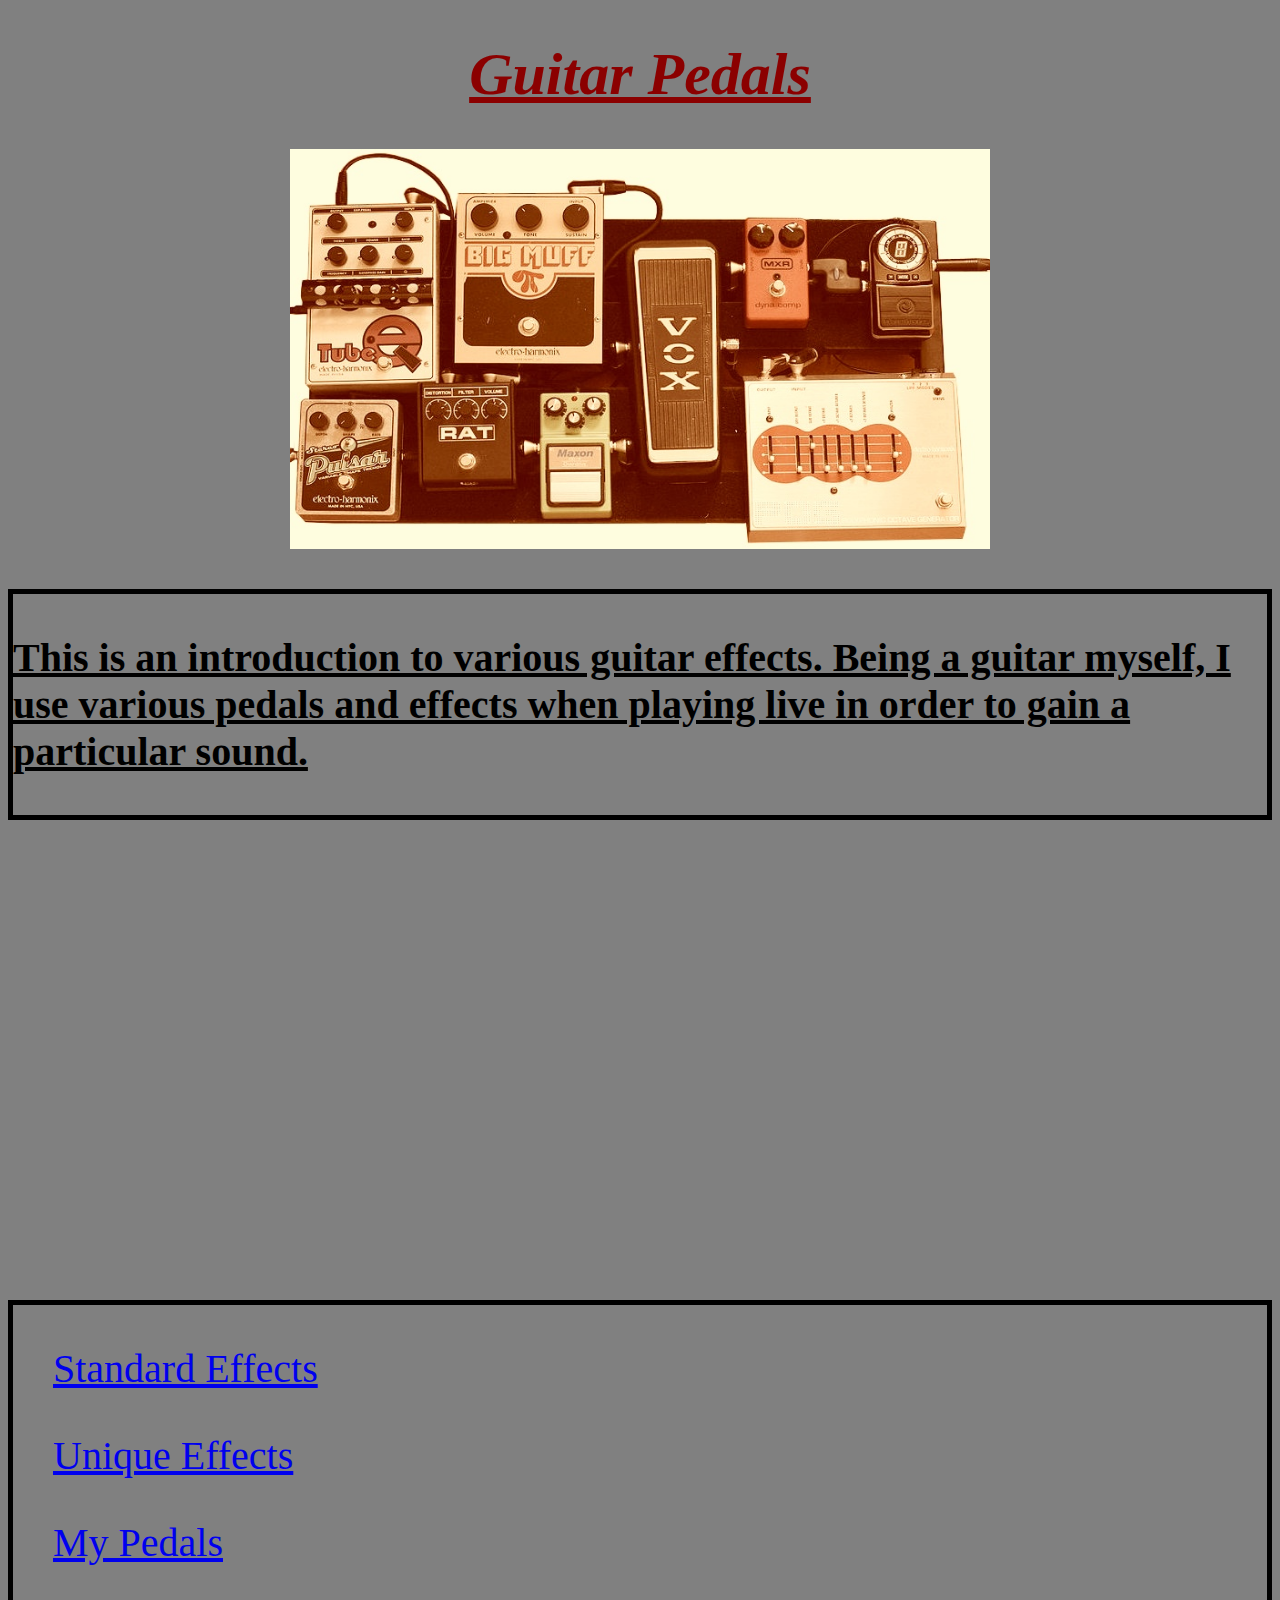
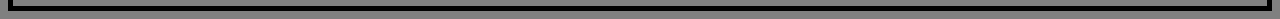
<file: index.html>
<!DOCTYPE html>
<html lang="en" dir="ltr">
<body>


<link rel="stylesheet" href="./css/master.css">

<title>Guitar Pedals</title>

<body style="background-color:grey;"


<head>
<h1><u>Guitar Pedals</u></h1>

</head>
<p></p>
<img>
<img src="./images/Pedals1.jpg" alt="Pedals"style="width:700px;height:400px;">
</img>
<p></p>

<div style="Border:5px solid black"> <p><u>This is an introduction to various guitar effects.
  Being a guitar myself, I use various pedals and effects
  when playing live in order to gain a particular sound.</u>
</p></div>


<p></p>





<iframe width="700px" height="400px" src="https://www.youtube.com/embed/wTnC4iXbepo" frameborder="0" allow="accelerometer; autoplay; encrypted-media; gyroscope; picture-in-picture" allowfullscreen></iframe>


<p></p>




<div style="Border:5px solid black"><ul>



<a href="pedal1.html">Standard Effects</a>
<p></p>
<p></p>


<p></p>
<a href="pedal2.html">Unique Effects</a>
<p></p>
<p></p>

<p></p>
<p></p>

<p></p>
<p></p>

<p></p>
<a href="pedal4.html">My Pedals</a>


</ul></div>












  </body>
</html>
</file>
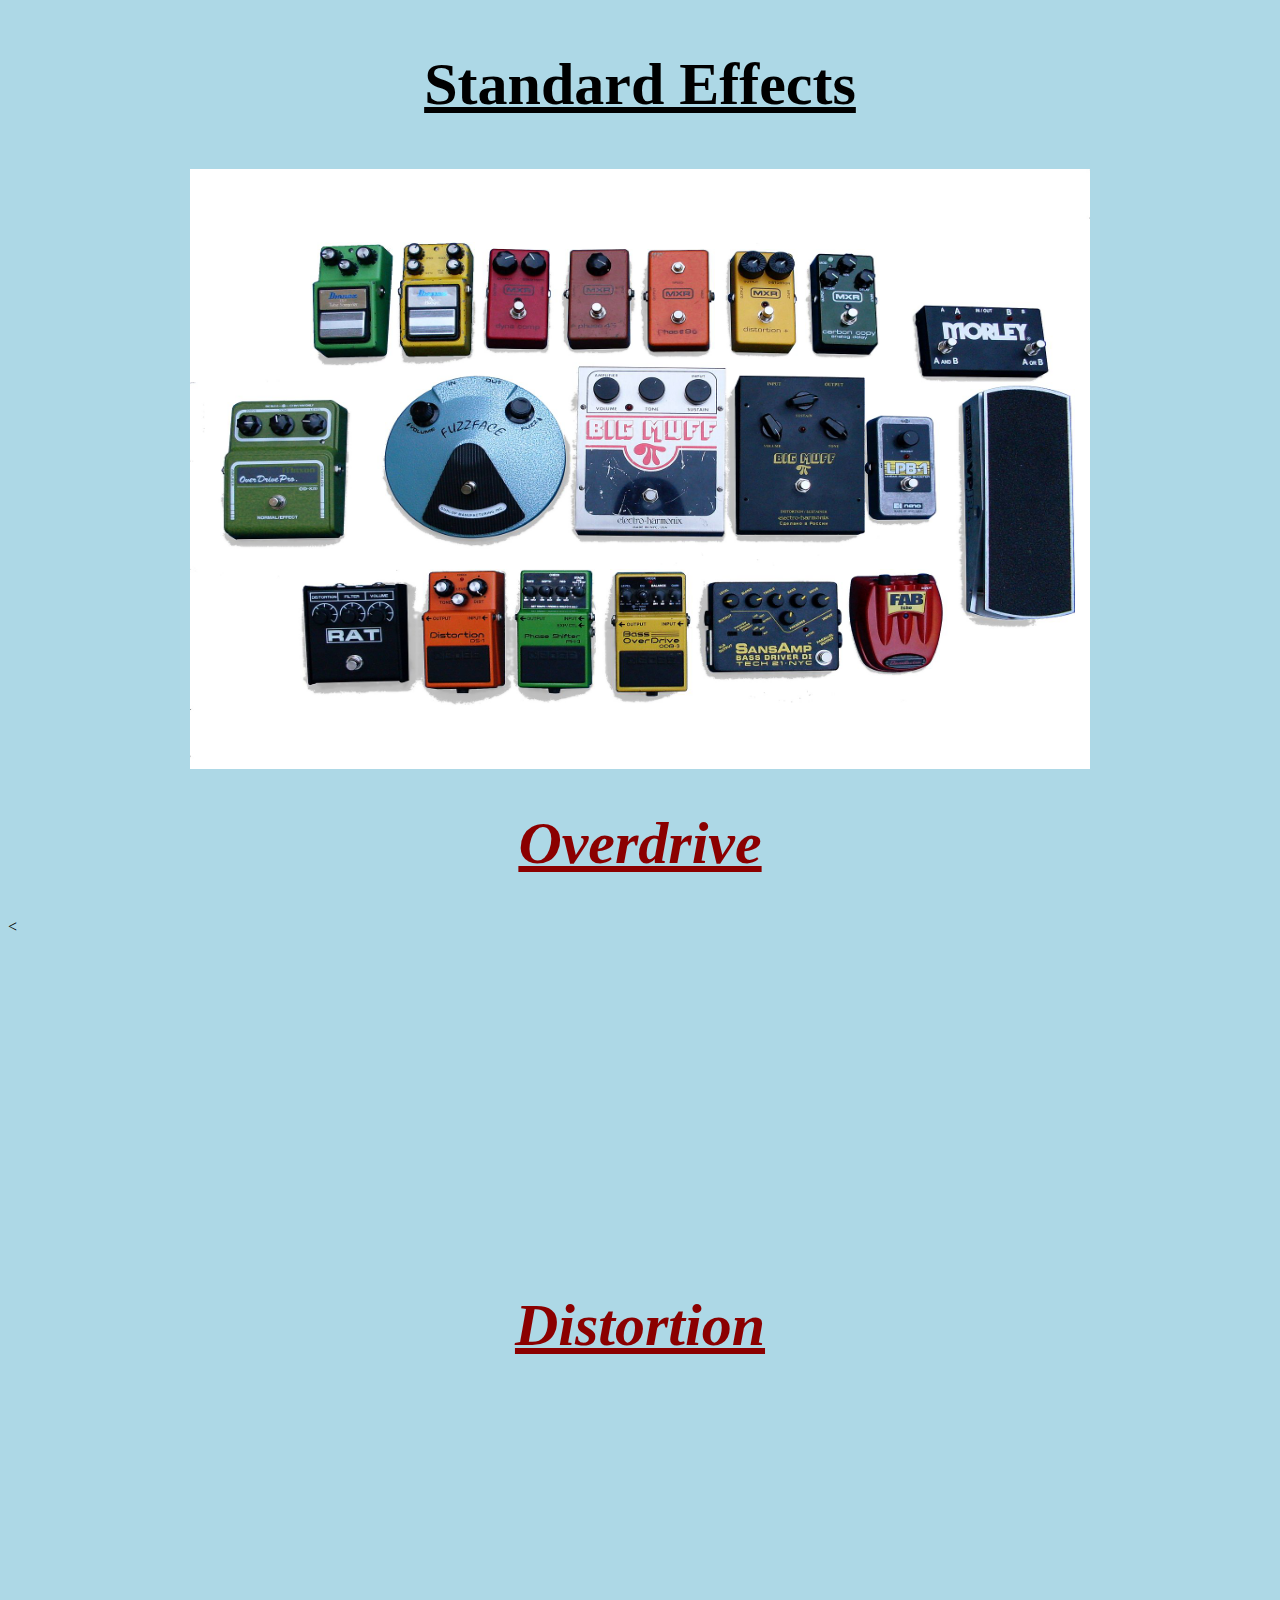
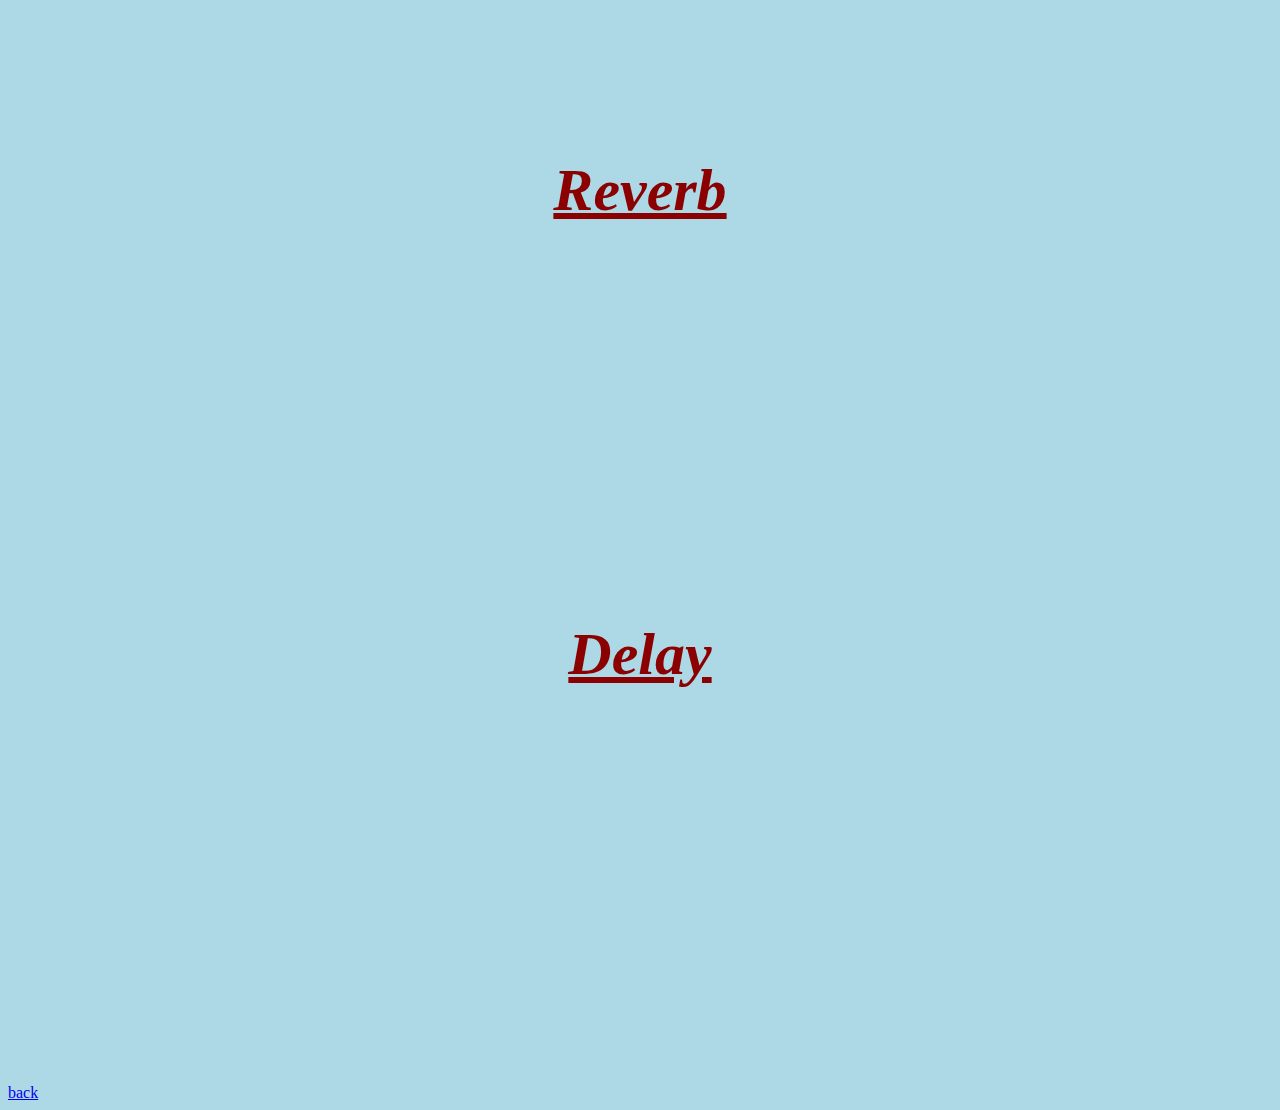
<file: pedal1.html>
<!DOCTYPE html>
<html lang="en" dir="ltr">
<body>

<link rel="stylesheet" href="./css/master.css">
<title>Standard Effects</title>
<body style="background-color:lightblue;"



<head>
  <h2><u>Standard Effects</u></h2>

  <img src="./images/Matt's_Pedals.jpg" alt="Pedals"style="width:900px;height:600px;"></img>



  <h1><u>Overdrive</u></h1>

</head>

<<iframe width="560" height="315" src="https://www.youtube.com/embed/gx1IbwQUyyw" frameborder="0" allow="accelerometer; autoplay; encrypted-media; gyroscope; picture-in-picture" allowfullscreen></iframe>

<h1><u>Distortion</u></h1>

<iframe width="560" height="315" src="https://www.youtube.com/embed/11zt-RZaR2Q" frameborder="0" allow="accelerometer; autoplay; encrypted-media; gyroscope; picture-in-picture" allowfullscreen></iframe>

<h1><u>Reverb</u></h1>

<iframe width="560" height="315" src="https://www.youtube.com/embed/kWG6e3WGIBM" frameborder="0" allow="accelerometer; autoplay; encrypted-media; gyroscope; picture-in-picture" allowfullscreen></iframe>

<h1><u>Delay</u></h1>

<iframe width="560" height="315" src="https://www.youtube.com/embed/Q9RdXO6Jl2g" frameborder="0" allow="accelerometer; autoplay; encrypted-media; gyroscope; picture-in-picture" allowfullscreen></iframe>



<p></p>

  <a href="index.html">back</a>





















  </body>
</html>
</file>
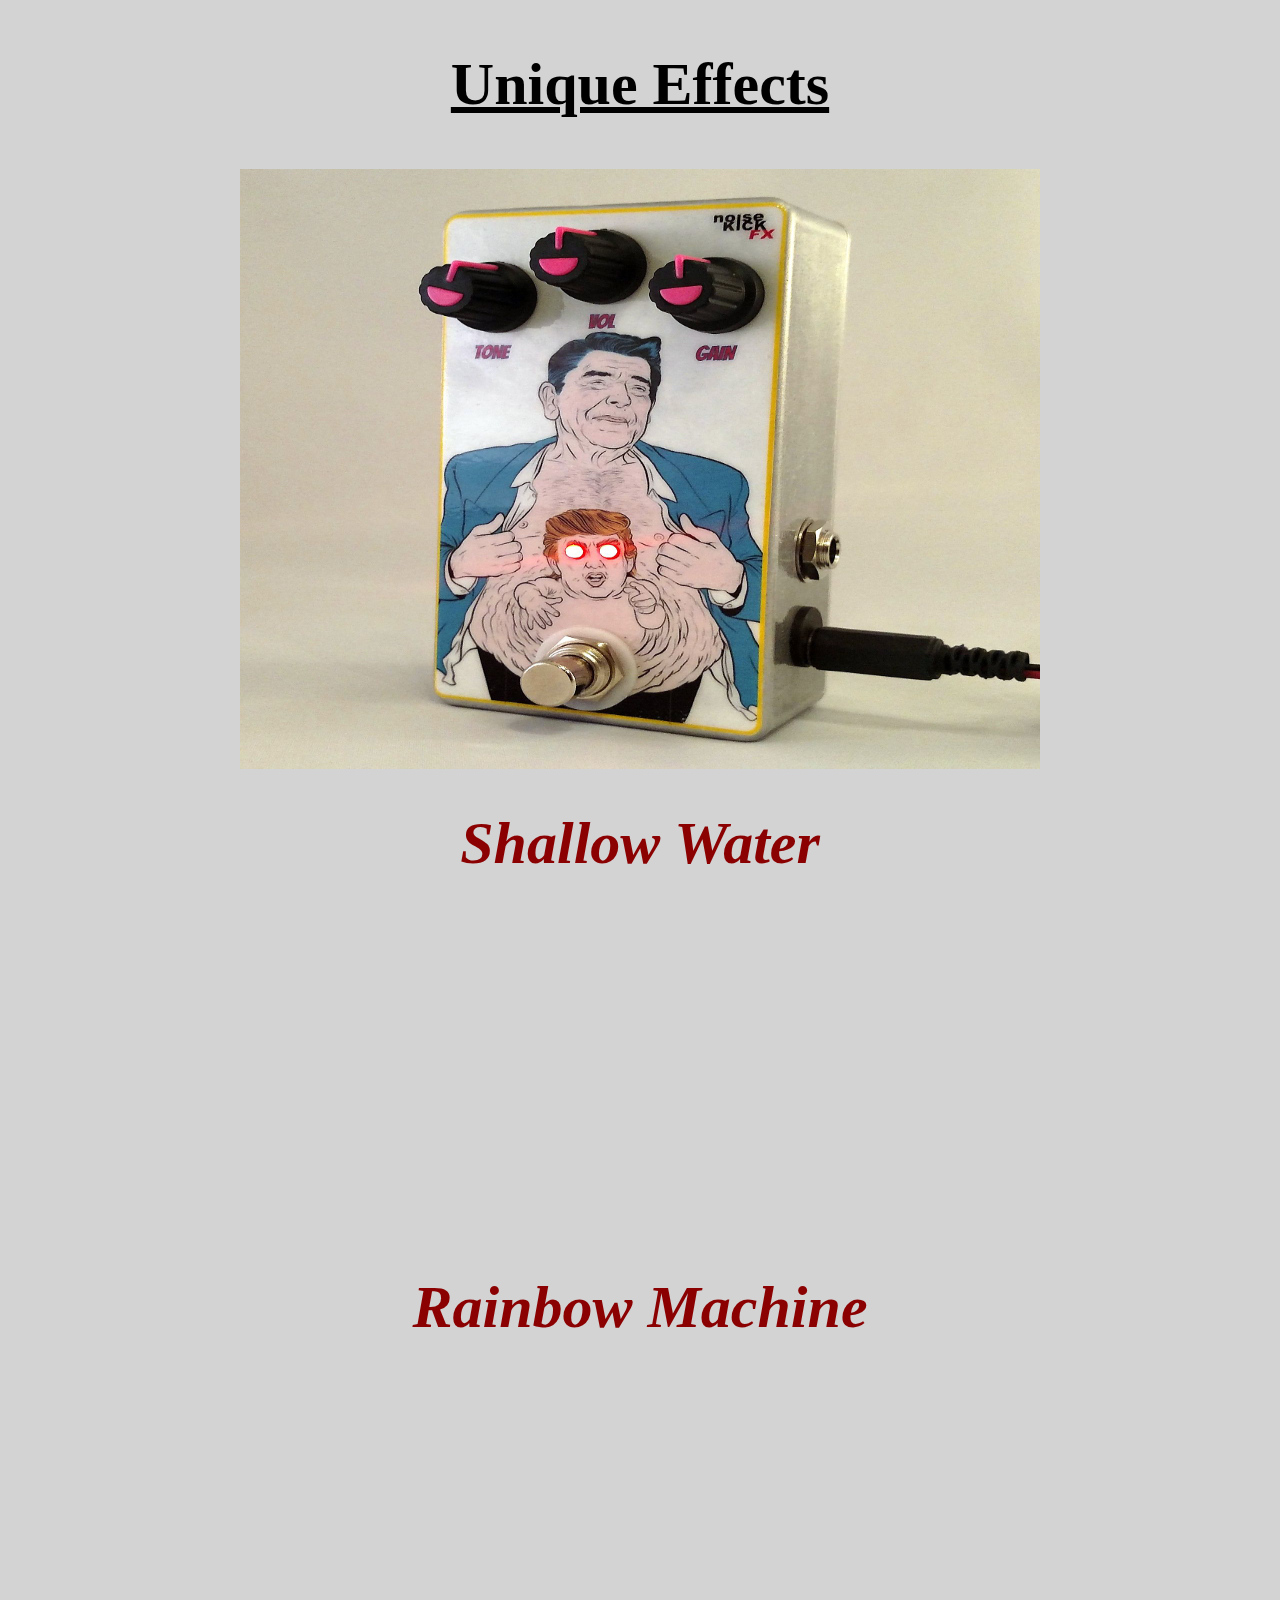
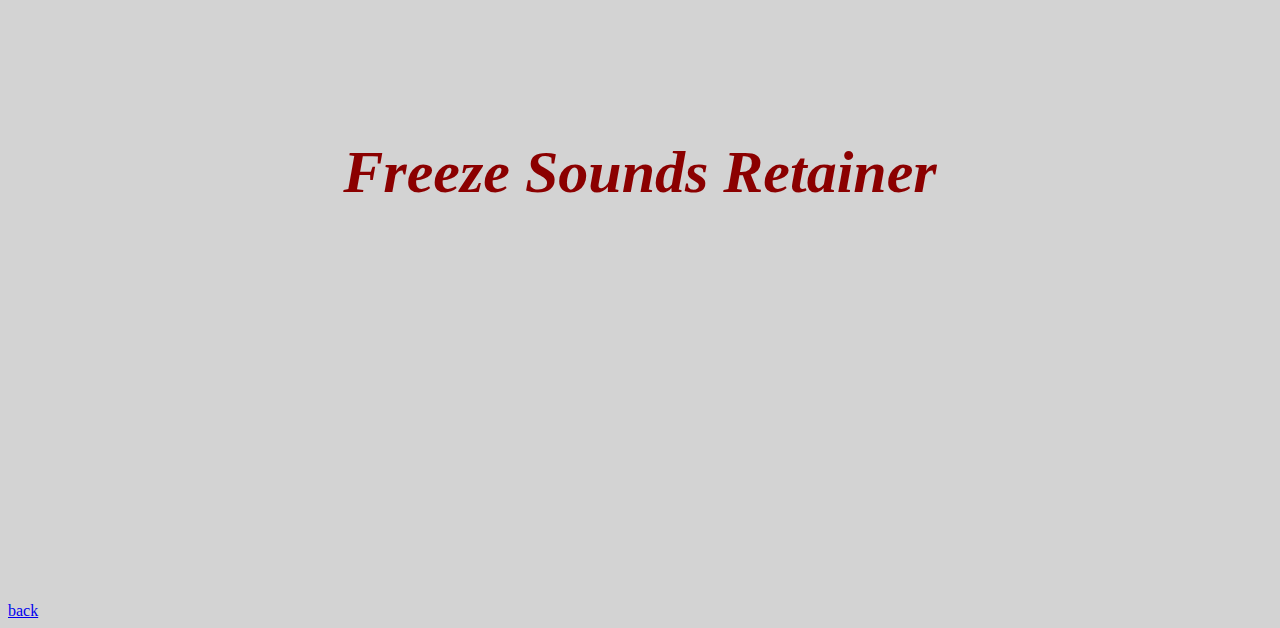
<file: pedal2.html>
<!DOCTYPE html>
<html lang="en" dir="ltr">

<link rel="stylesheet" href="./css/master.css">
<title>Unique Effects</title>
<body style="background-color:lightgrey;"


<head>
<h2><u>Unique Effects</u></h2>

</head>

<img src="./images/reagan.jpg" alt="Pedals"style="width:800px;height:600px;"></img>

<p></p>

<h1>Shallow Water</h1>


<iframe width="560" height="315" src="https://www.youtube.com/embed/sYWuTmgVU9k" frameborder="0" allow="accelerometer; autoplay; encrypted-media; gyroscope; picture-in-picture" allowfullscreen></iframe>


<h1>Rainbow Machine</h1>

<iframe width="560" height="315" src="https://www.youtube.com/embed/5XZOiQfPirg" frameborder="0" allow="accelerometer; autoplay; encrypted-media; gyroscope; picture-in-picture" allowfullscreen></iframe>

<h1>Freeze Sounds Retainer</h1>

<iframe width="560" height="315" src="https://www.youtube.com/embed/IDFOWh49HaM" frameborder="0" allow="accelerometer; autoplay; encrypted-media; gyroscope; picture-in-picture" allowfullscreen></iframe>
<p></p>

<a href="index.html">back</a>





















  </body>
</html>
</file>
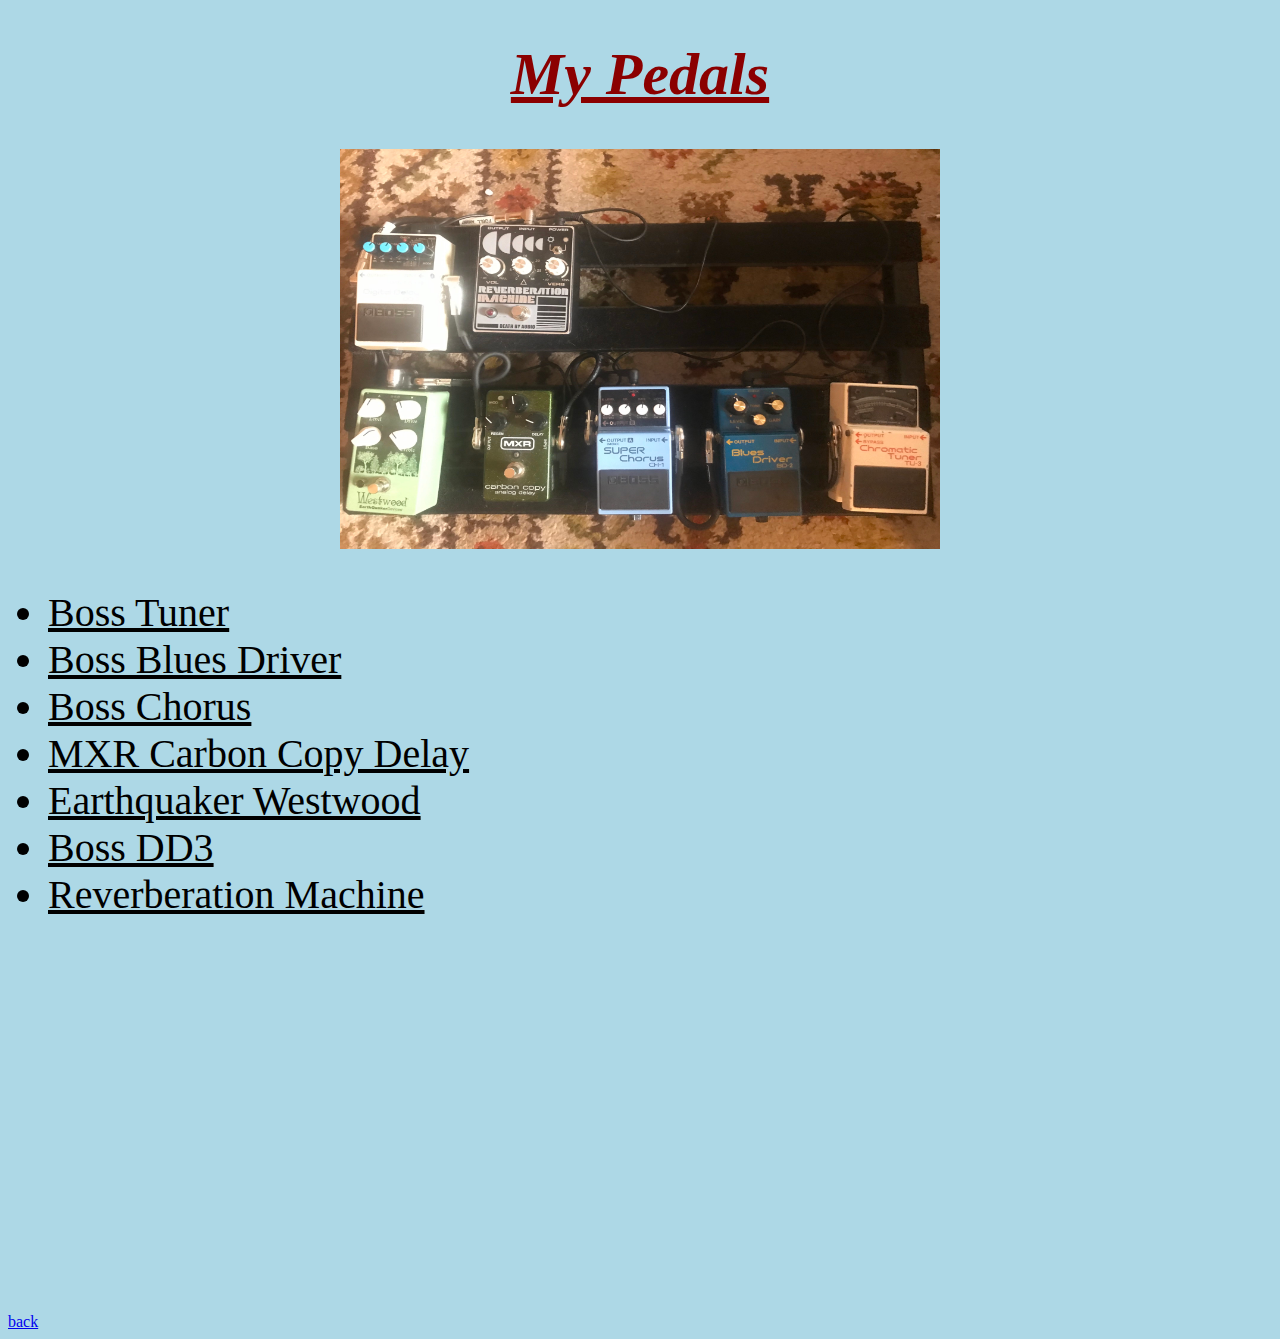
<file: pedal4.html>
<!DOCTYPE html>
<html lang="en" dir="ltr">

<link rel="stylesheet" href="./css/master.css">
<title>My Pedals</title>
<body style="background-color:lightblue;"



<head>
  <h1><u>My Pedals</u></h1>
</head>
<img><img src="./images/mypedals.jpg" alt="Pedals"style="width:600px;height:400px;"></img>
<p></p>
<p>
<ul>
  <li><u>Boss Tuner</u></li>
  <li><u>Boss Blues Driver</u></li>
  <li><u>Boss Chorus</u></li>
  <li><u>MXR Carbon Copy Delay</u></li>
  <li><u>Earthquaker Westwood</u></li>
  <li><u>Boss DD3</u></li>
  <li><u>Reverberation Machine</u></li>
</ul>

<iframe width="560" height="315" src="https://www.youtube.com/embed/ztzAm0du5ok" frameborder="0" allow="accelerometer; autoplay; encrypted-media; gyroscope; picture-in-picture" allowfullscreen></iframe>
</p>







<a href="index.html">back</a>





















  </body>
</html>
</file>
<file: css/master.css>
body {

}

h1 {
  text-align: center;
  font-style:italic;
  color: darkred;
  font-size: 60px;
  font-weight: bold;
}
h2 {
  font-size: 60px;
  text-align: center;
  font-family: verdana;
}


p {
  font-size: 40px;
  text-align: left;
  font-weight: bold;
}

ul {
  font-size: 40px;
  font-family: verdana;
}

img {
  display: block;
  margin-left: auto;
  margin-right: auto;
}


iframe {
  display: block;
  margin-left: auto;
  margin-right: auto;
}
</file>
